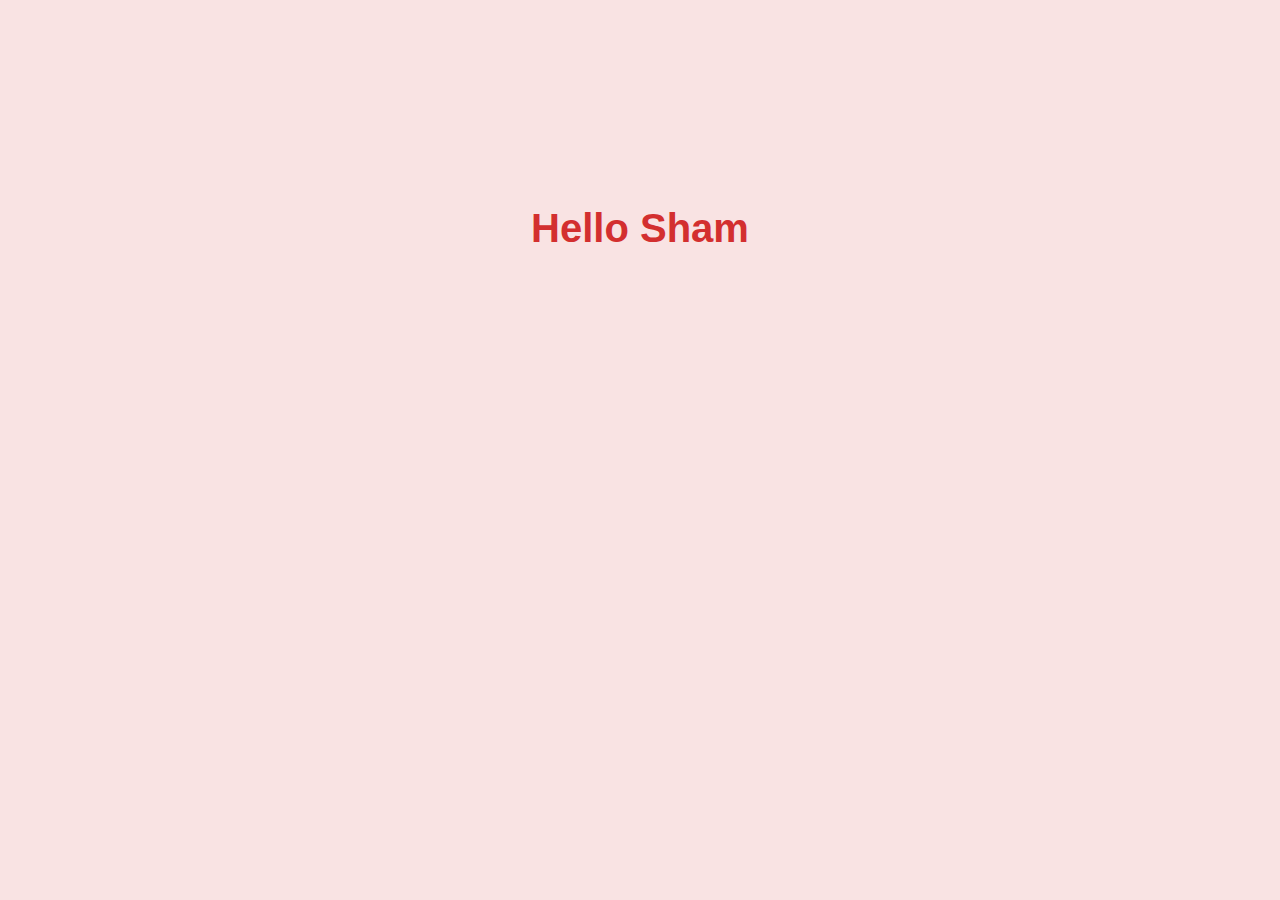
<file: index.html>
<!DOCTYPE html>
<html lang="en">
<head>
    <meta charset="UTF-8">
    <meta name="viewport" content="width=device-width, initial-scale=1.0">
    <title>Will You Be My Valentine?</title>
    <link rel="stylesheet" href="styles.css">
</head>
<body>
    <div class="container">
        <h1 id="introText"></h1>

        <div id="mainContent" class="main-content">
            <div class="buttons">
                <button class="yes-button" onclick="handleYesClick()">Yes</button>
                <button class="no-button" onclick="handleNoClick()">No</button>
            </div>

        <div class="gif_container">
                <img src="m.gif" alt="Cute GIF" class="valentine-gif">
        </div>
        </div>
    </div>

    <script src="script.js"></script>
</body>
</html>
</file>
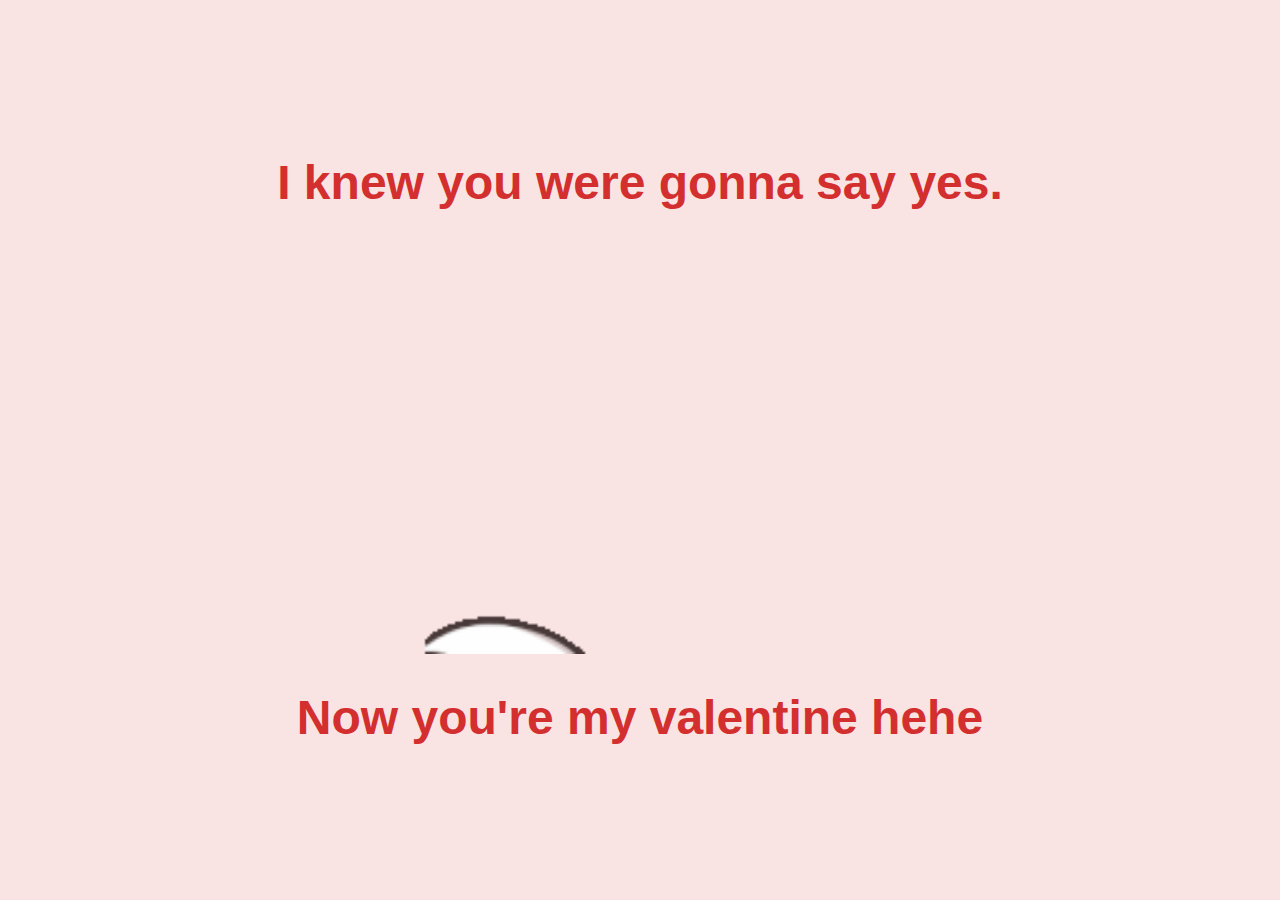
<file: yes_page.html>
<!DOCTYPE html>
<html lang="en">
<head>
    <meta charset="UTF-8">
    <meta name="viewport" content="width=device-width, initial-scale=1.0">
    <title>Knew you would say yes!</title>
    <link rel="stylesheet" href="./yes_style.css">
</head>
<body>
    <div class="container">
        <h1 class="header_text">I knew you were gonna say yes.</h1>
        <div class="gif_container">
                <img src="mochi-cat-chibi-cat.gif" alt="Cute GIF" class="valentine-gif">
        </div>
        <h1 class="header_text">Now you're my valentine hehe</h1>
    </div>
</body>
</html>
</file>
<file: styles.css>
body {
    display: flex;
    justify-content: center;
    align-items: center;
    height: 100vh;
    margin: 0;
    background-color: #f9e3e3;
    font-family: 'Arial', sans-serif;
    flex-direction: column;
}

.container {
    text-align: center;
}

h1 {
    font-size: 2.5em;
    color: #d32f2f;
}

/* Cinematic intro */
#introText {
    min-height: 60px;
    opacity: 1;
    transition: opacity 0.8s ease;
}

.fade-out {
    opacity: 0;
}

.main-content {
    opacity: 0;
    pointer-events: none;
    transition: opacity 1s ease;
}

.main-content.visible {
    opacity: 1;
    pointer-events: auto;
}

.buttons {
    margin-top: 20px;
}

.yes-button {
    font-size: 1.5em;
    padding: 10px 20px;
    margin-right: 10px;
    background-color: #4caf50;
    color: white;
    border: none;
    border-radius: 5px;
    cursor: pointer;
}

.no-button {
    font-size: 1.5em;
    padding: 10px 20px;
    background-color: #d32f2f;
    color: white;
    border: none;
    border-radius: 5px;
    cursor: pointer;
}

.gif_container img {
    max-width: 100%;
    height: auto;
    border-radius: 10px;
    margin-top: 20px;
}
#mainContent {
  opacity: 0;
  transition: opacity 0.8s ease;
}

#mainContent.visible {
  opacity: 1;
}
.valentine-gif{
  width: 380px;
  height: auto;
}
</file>
<file: yes_style.css>
body {
    display: flex;
    justify-content: center;
    align-items: center;
    height: 100vh;
    margin: 0;
    background-color: #f9e3e3;
    font-family: 'Arial', sans-serif;
}

.container {
    text-align: center;
}

.header_text {
    font-size: 3em;
    color: #d32f2f;
}

.gif_container img {
    width: 100%; 
    max-width: 500px; 
    height: auto; 
}
</file>
